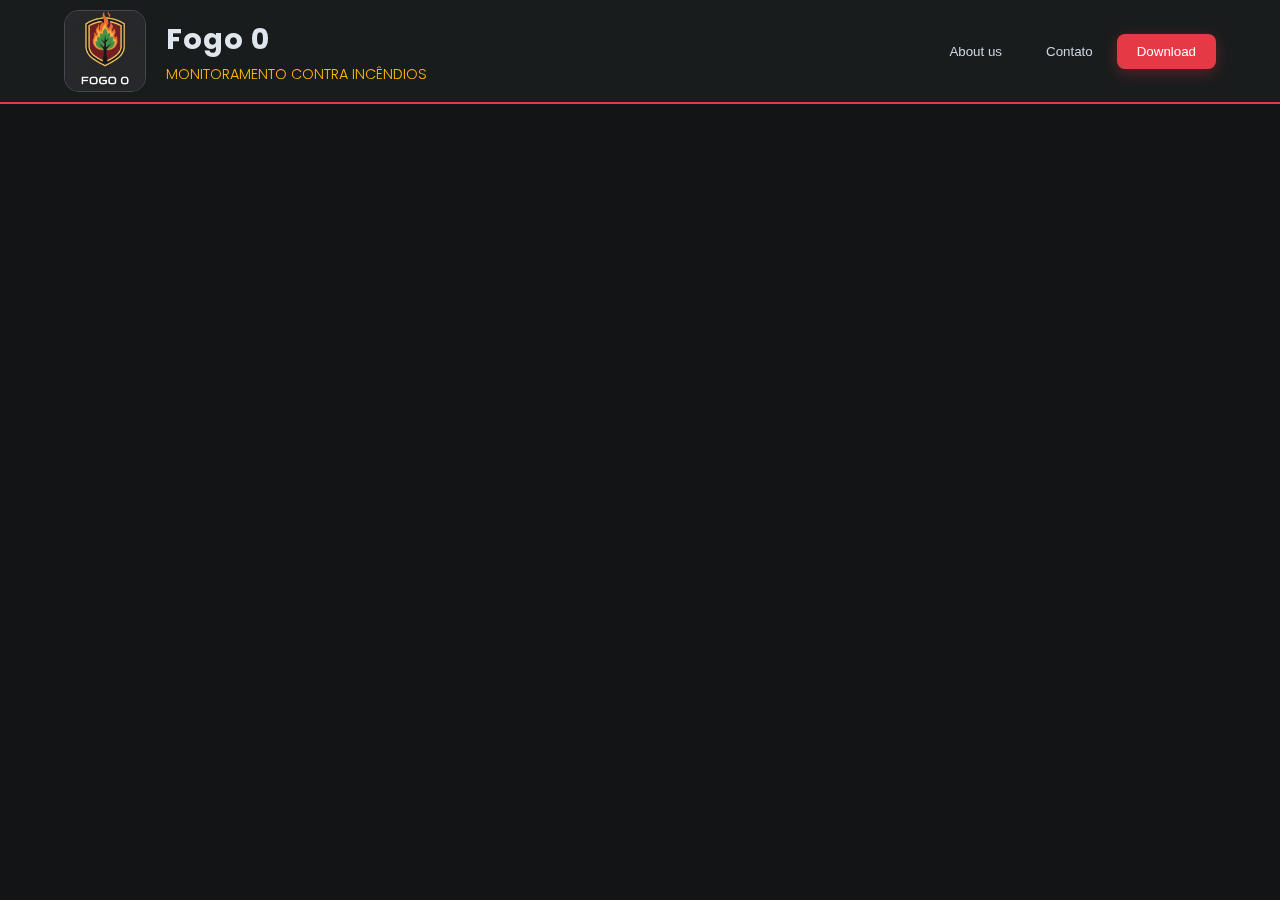
<file: index.html>
<!DOCTYPE html>
<html lang="en">
<head>
    <meta charset="UTF-8">
    <meta name="viewport" content="width=device-width, initial-scale=1.0">
    <link rel="stylesheet" href="style.css"> 
    <title>Fire 0 | Home</title>
</head>
<body>
   <header class="main-header">
    <div class="logo-area">
        <div class="container-logo">
            <img src="Imagens/logo.jpg" alt="Logo Fire 0" class="imagem-adaptavel">
        </div>
        
        <div class="logo-text">
            <h1>Fogo 0</h1>
            <h3>Monitoramento contra incêndios</h3>
        </div>
    </div>

    <nav class="nav-menu">
        <button>About us</button>
        <button>Contato</button>
        <button class="btn-download">Download</button>
    </nav>
</header>
</body>
</html>
</file>
<file: style.css>
/* Importando uma fonte mais moderna */
@import url('https://fonts.googleapis.com/css2?family=Poppins:wght@300;400;600&display=swap');

body {
    background-color: #121416; /* Fundo mais profundo */
    font-family: 'Poppins', sans-serif; /* Fonte mais elegante que sans-serif padrão */
    color: #e0e6ed;
    margin: 0;
    line-height: 1.6;
}

/* --- Cabeçalho --- */
.main-header {
    display: flex;
    justify-content: space-between;
    align-items: center;
    padding: 10px 5%;
    background-color: rgba(26, 28, 30, 0.95);
    backdrop-filter: blur(10px); /* Efeito de vidro */
    border-bottom: 2px solid #e63946;
    position: sticky;
    top: 0;
    z-index: 1000;
}

.container-logo {
    width: 80px; /* Reduzi um pouco para ficar mais elegante */
    height: 80px;
    border: 1px solid rgba(255, 255, 255, 0.2);
    border-radius: 15px;
    overflow: hidden;
    display: flex;
    justify-content: center;
    align-items: center;
    background-color: #fff;
}

.imagem-adaptavel {
    width: 190%;
    height: 190%;
    object-fit: cover;
}

.logo-area {
    display: flex;
    align-items: center;
    gap: 20px;
}

.logo-text h1 {
    margin: 0;
    font-size: 1.8rem;
    letter-spacing: 1px;
}

.logo-text h3 {
    margin: 0;
    font-size: 0.9rem;
    font-weight: 300;
    text-transform: uppercase;
    color: #ffb703;
}

/* --- Menu de Navegação --- */
.nav-menu button {
    background: transparent;
    border: none;
    color: #cbd5e0;
    padding: 10px 20px;
    font-weight: 500;
    cursor: pointer;
    transition: all 0.3s ease;
}

.nav-menu button:hover {
    color: #e63946;
}

.btn-download {
    background-color: #e63946 !important;
    color: white !important;
    border-radius: 8px !important;
    box-shadow: 0 4px 15px rgba(230, 57, 70, 0.3);
}

.btn-download:hover {
    transform: translateY(-2px);
    box-shadow: 0 6px 20px rgba(230, 57, 70, 0.4);
}

/* --- Conteúdo Principal --- */
main {
    display: flex;
    justify-content: center;
    padding: 60px 20px;
}

.title {
    max-width: 800px;
    background: rgba(255, 255, 255, 0.03); /* Card sutil */
    padding: 40px;
    border-radius: 24px;
    border: 1px solid rgba(255, 255, 255, 0.05);
}

.title h1 {
    font-size: 2.5rem;
    margin-bottom: 30px;
    color: #ffffff;
    position: relative;
    display: inline-block;
}

/* Detalhe visual abaixo do título */
.title h1::after {
    content: '';
    position: absolute;
    bottom: -10px;
    left: 0;
    width: 60px;
    height: 4px;
    background: #e63946;
    border-radius: 2px;
}

.title p {
    font-size: 1.1rem;
    margin-bottom: 20px;
    color: #a0aec0;
    border-left: 3px solid rgba(255, 183, 3, 0.5); /* Detalhe lateral nos itens */
    padding-left: 15px;
}
</file>
